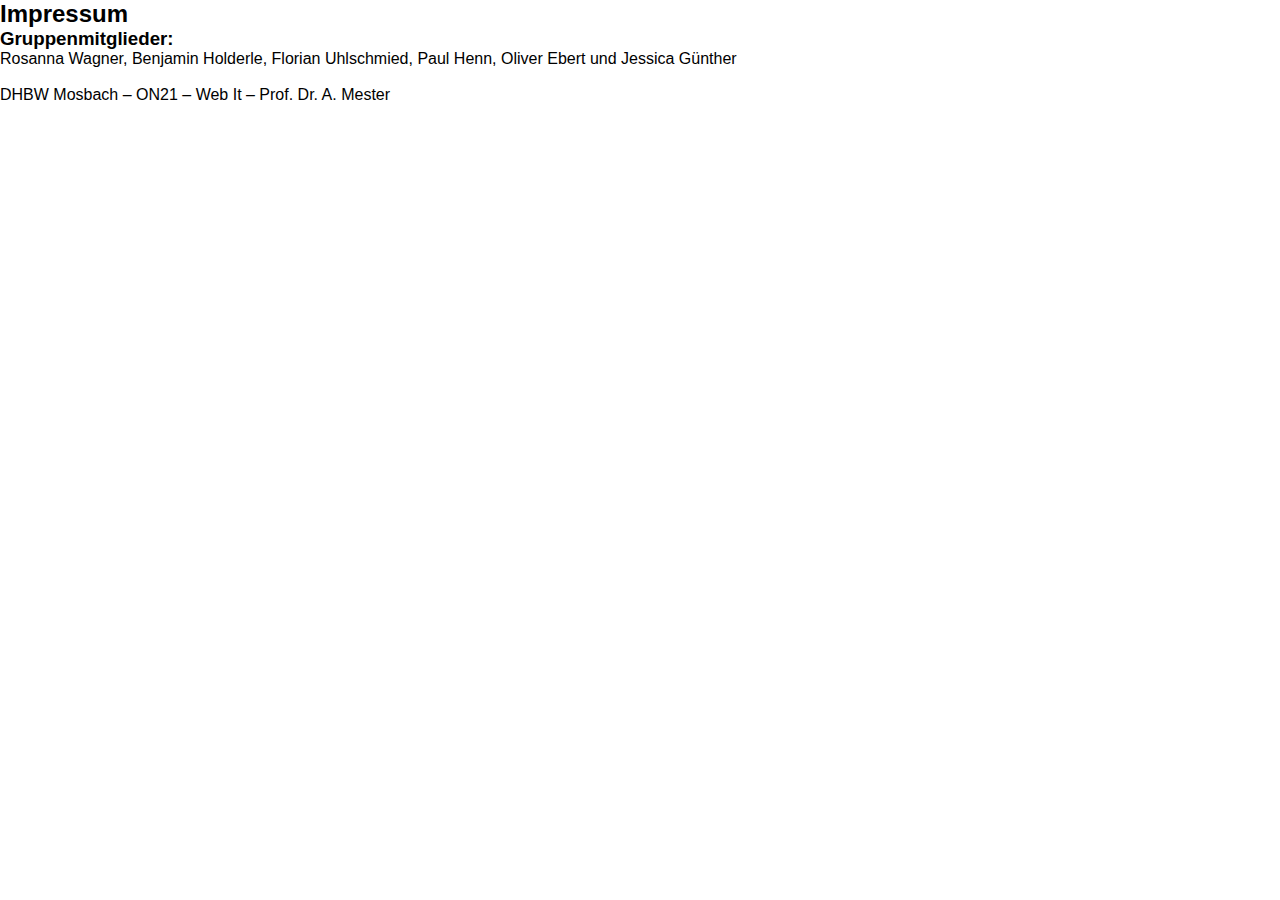
<file: impressum.html>
<!DOCTYPE html>
<html>
<head>
<meta charset="utf-8"/>
<link rel="stylesheet" href="./style.css">
<title>Impressum</title>
</head>
<body>
<h2>Impressum</h2>
<h3>Gruppenmitglieder:</h3>
<p>Rosanna Wagner, Benjamin Holderle, Florian Uhlschmied, Paul Henn, Oliver Ebert und Jessica Günther</p>
</br>
<p>DHBW Mosbach – ON21 – Web It – Prof. Dr. A. Mester</p>
</body>
</html>
</file>
<file: style.css>
*{
    margin: 0;
    padding: 0;
    font-family: Arial, Helvetica, sans-serif;
}
h1 {
    font-size: 25pt;
    font-weight: 700;
    margin-top: 40px;
    margin-bottom: 20px;
    padding-left: 50px;
}
header{
    height: 80px;
    background-color: white;
    box-shadow: 0px 3px 13px -5px #000000;
    position: relative;
    vertical-align: center;
}
header img {
    height: 60px;
    position: absolute;
    display: block;
    
}
.header ul {
    float: right;
    list-style: none;
}
.header ul li a{
    text-decoration: none;
    color: black;
}
footer{
    background-color: white;
    box-shadow: 0px 3px 13px -5px #000000;
}
.content {
    min-height: 1000px;
    padding-left: 100px;
}
.content details {
    margin-top: 30px;
    margin-bottom: 30px;
}
.content details summary:focus {
    font-weight: bold;
}
</file>
